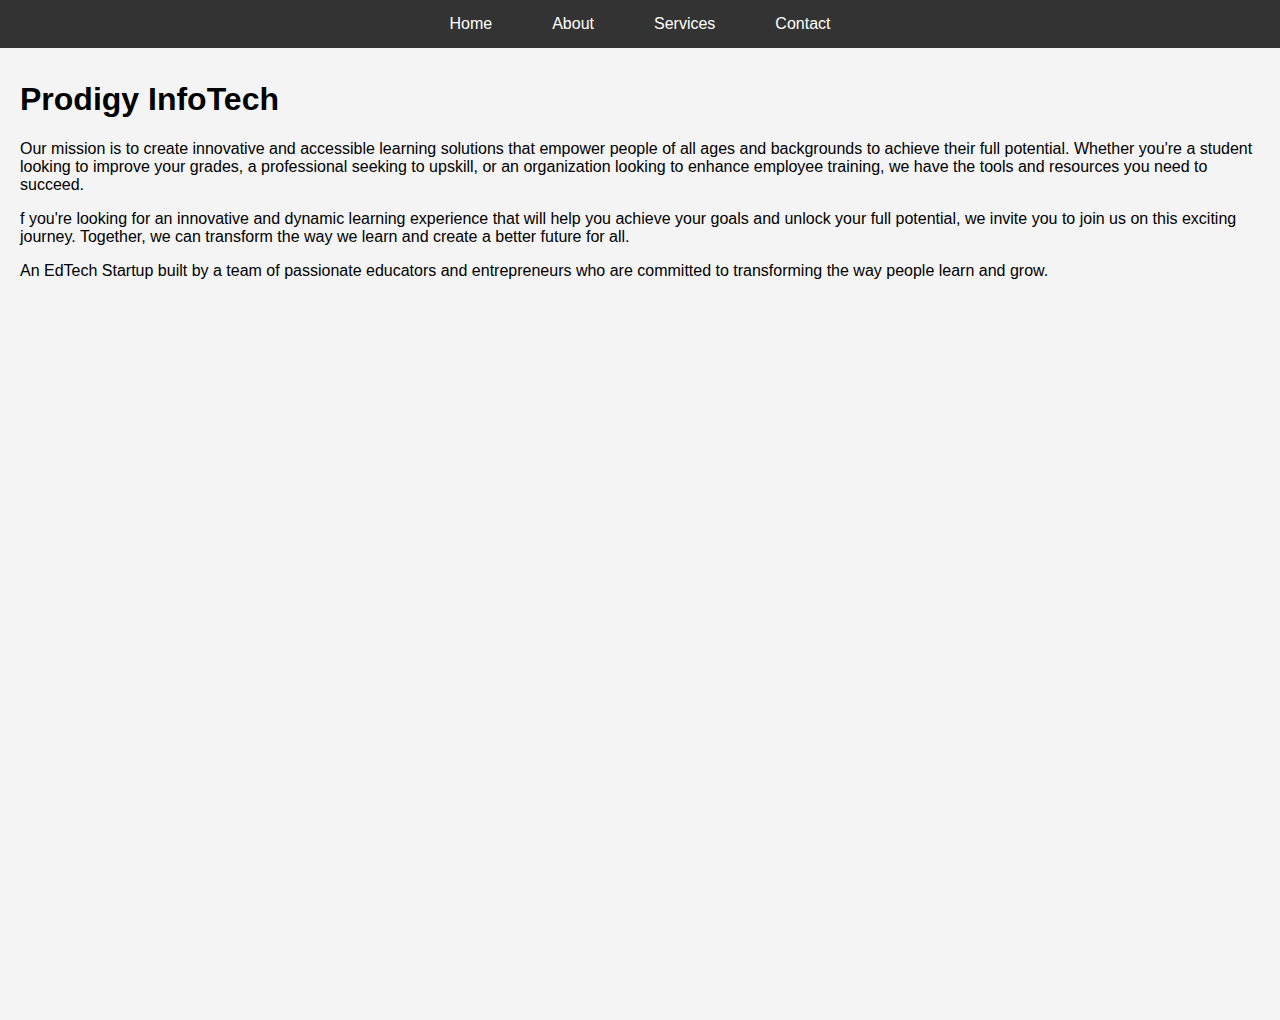
<file: task 1/landing page/index.html>
<!DOCTYPE html>
<html lang="en">
<head>
    <meta charset="UTF-8">
    <meta name="viewport" content="width=device-width, initial-scale=1.0">
    <title>Home</title>
    <link rel="stylesheet" href="styles.css">
</head>
<body>

    <nav id="navbar">
        <div class="menu-icon" id="menu-icon">&#9776;</div>
        <ul>
            <li><a href="index.html">Home</a></li>
            <li><a href="about.html">About</a></li>
            <li><a href="services.html">Services</a></li>
            <li><a href="contact.html">Contact</a></li>
        </ul>
    </nav>

    <section id="home">
        <h1>Prodigy InfoTech</h1>
        <p>Our mission is to create innovative and accessible learning solutions that empower people of all ages and backgrounds to achieve their full potential. Whether you're a student looking to improve your grades, a professional seeking to upskill, or an organization looking to enhance employee training, we have the tools and resources you need to succeed.</p> 
        <p>f you're looking for an innovative and dynamic learning experience that will help you achieve your goals and unlock your full potential, we invite you to join us on this exciting journey. Together, we can transform the way we learn and create a better future for all.</p>

        <p>An EdTech Startup built by a team of passionate educators and entrepreneurs who are committed to transforming the way people learn and grow.</p>
    </section>

    
    </section>

    <script src="script.js"></script>
</body>
</html>
</file>
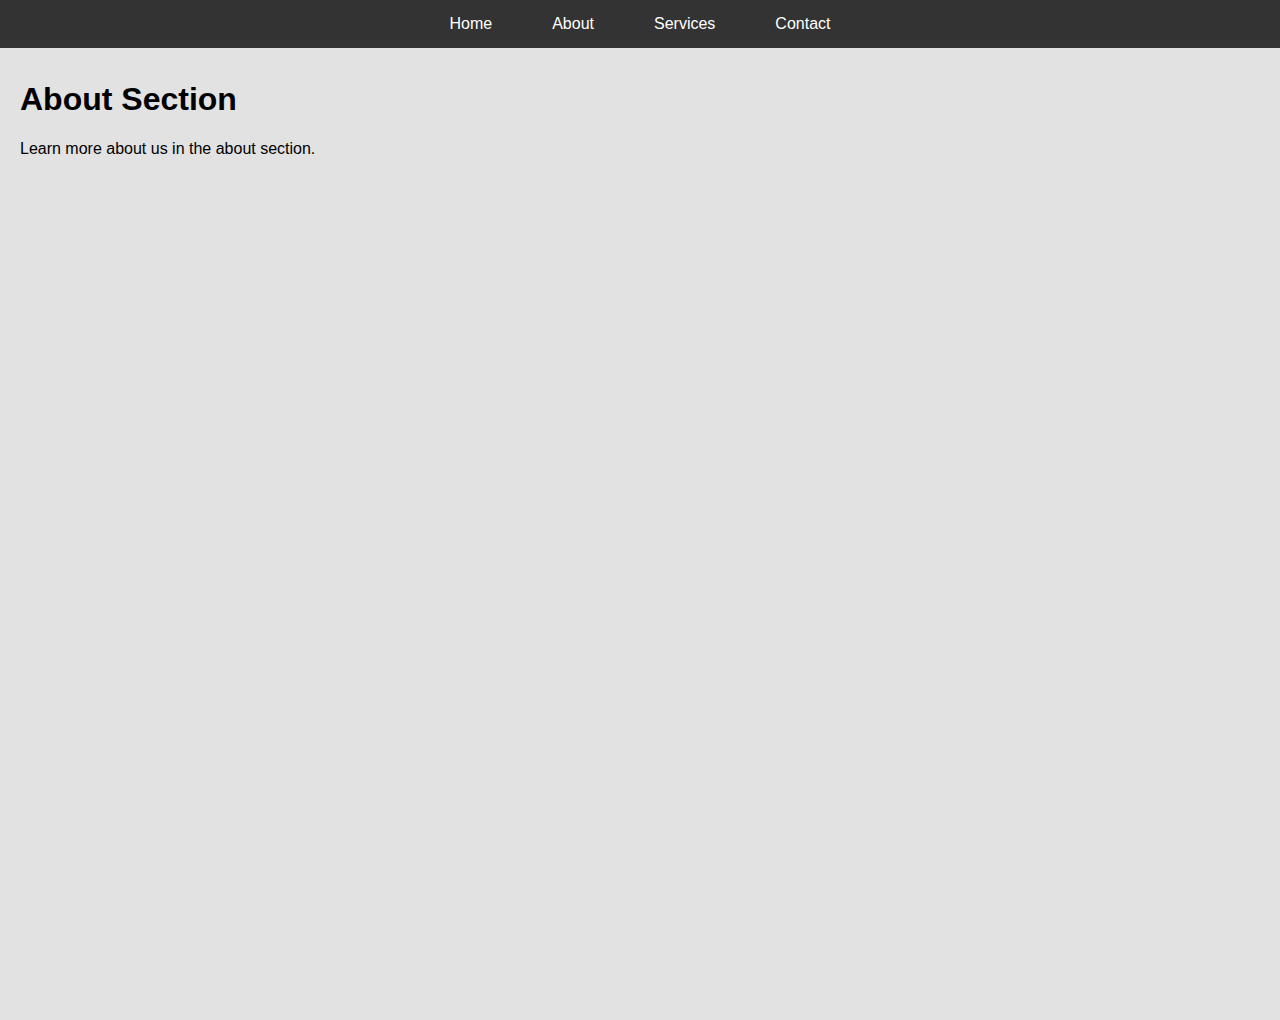
<file: task 1/landing page/about.html>
<!DOCTYPE html>
<html lang="en">
<head>
    <meta charset="UTF-8">
    <meta name="viewport" content="width=device-width, initial-scale=1.0">
    <title>About</title>
    <link rel="stylesheet" href="styles.css">
</head>
<body>

    <nav id="navbar">
        <div class="menu-icon" id="menu-icon">&#9776;</div>
        <ul>
            <li><a href="index.html">Home</a></li>
            <li><a href="about.html">About</a></li>
            <li><a href="services.html">Services</a></li>
            <li><a href="contact.html">Contact</a></li>
        </ul>
    </nav>

    <section id="about">
        <h1>About Section</h1>
        <p>Learn more about us in the about section.</p>
    </section>

    <script src="script.js"></script>
</body>
</html>
</file>
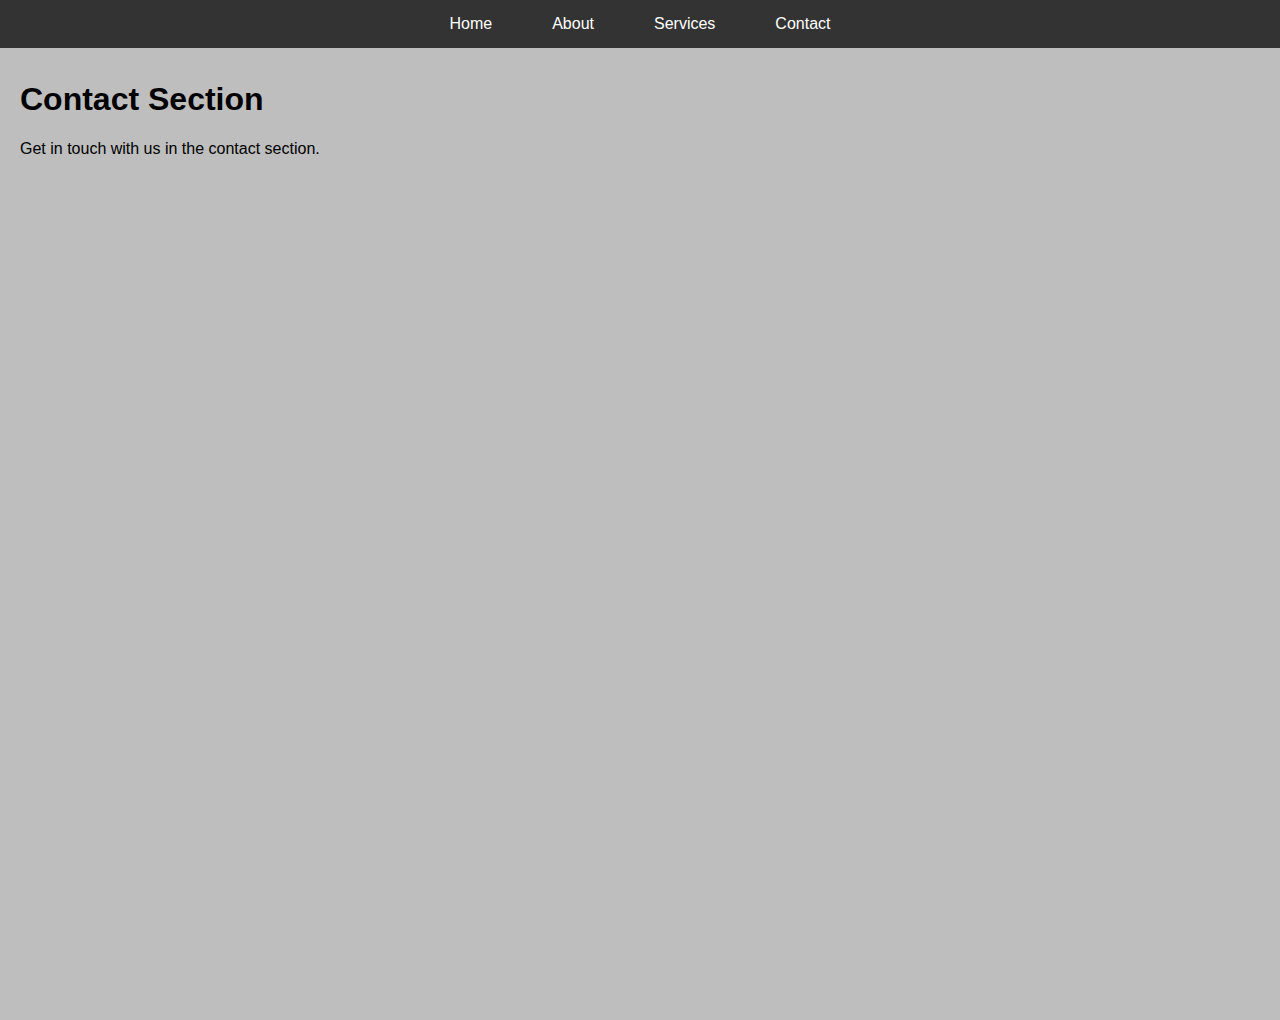
<file: task 1/landing page/contact.html>
<!DOCTYPE html>
<html lang="en">
<head>
    <meta charset="UTF-8">
    <meta name="viewport" content="width=device-width, initial-scale=1.0">
    <title>Contact</title>
    <link rel="stylesheet" href="styles.css">
</head>
<body>

    <nav id="navbar">
        <div class="menu-icon" id="menu-icon">&#9776;</div>
        <ul>
            <li><a href="index.html">Home</a></li>
            <li><a href="about.html">About</a></li>
            <li><a href="services.html">Services</a></li>
            <li><a href="contact.html">Contact</a></li>
        </ul>
    </nav>

    <section id="contact">
        <h1>Contact Section</h1>
        <p>Get in touch with us in the contact section.</p>
    </section>

    <script src="script.js"></script>
</body>
</html>
</file>
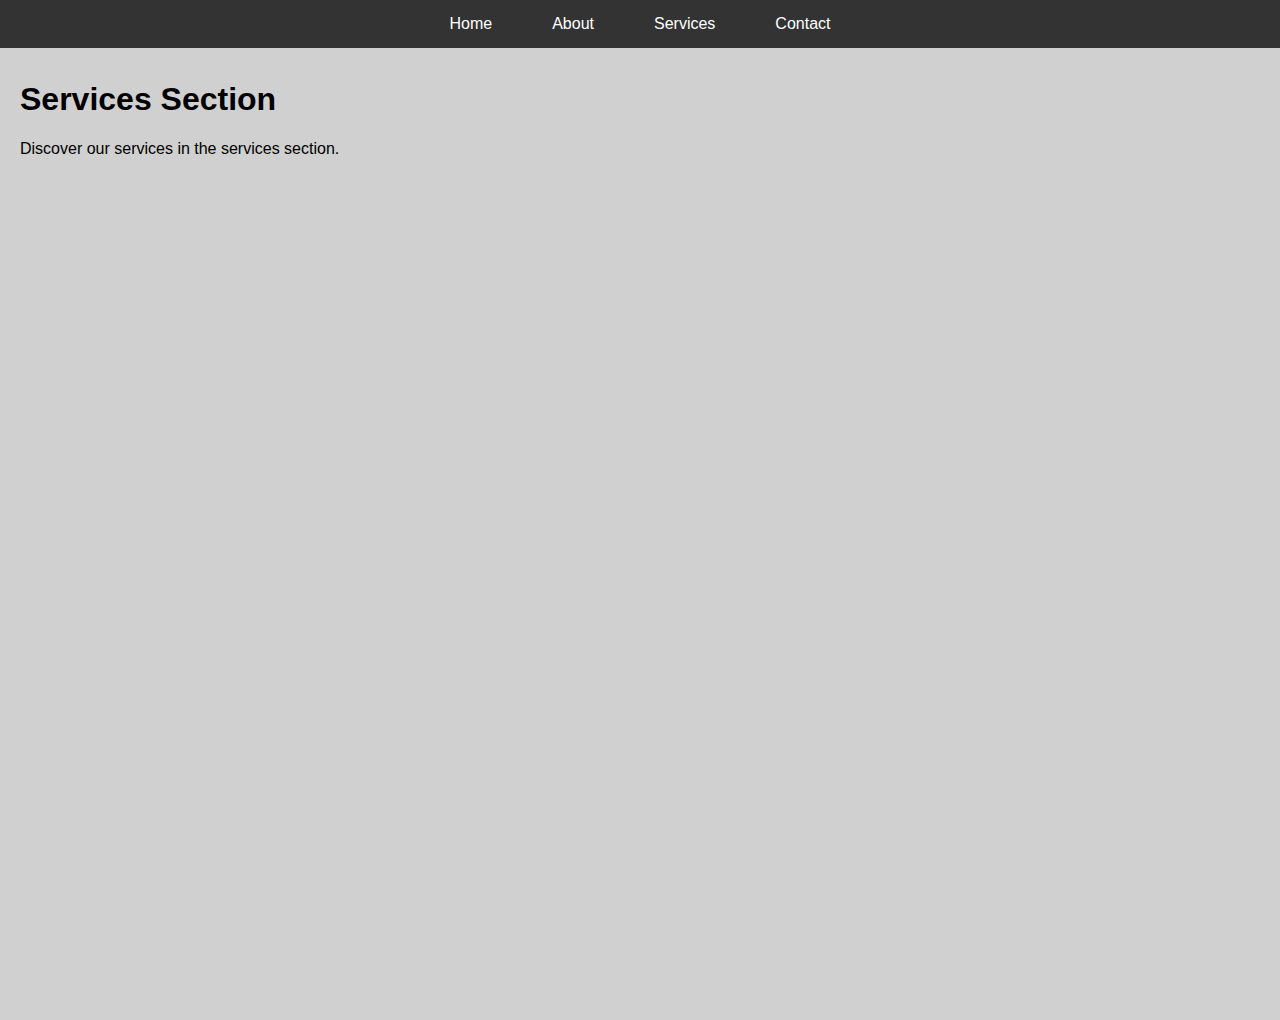
<file: task 1/landing page/services.html>
<!DOCTYPE html>
<html lang="en">
<head>
    <meta charset="UTF-8">
    <meta name="viewport" content="width=device-width, initial-scale=1.0">
    <title>Services</title>
    <link rel="stylesheet" href="styles.css">
</head>
<body>

    <nav id="navbar">
        <div class="menu-icon" id="menu-icon">&#9776;</div>
        <ul>
            <li><a href="index.html">Home</a></li>
            <li><a href="about.html">About</a></li>
            <li><a href="services.html">Services</a></li>
            <li><a href="contact.html">Contact</a></li>
        </ul>
    </nav>

    <section id="services">
        <h1>Services Section</h1>
        <p>Discover our services in the services section.</p>
    </section>

    <script src="script.js"></script>
</body>
</html>
</file>
<file: task 1/landing page/styles.css>
/* styles.css */

body {
    font-family: Arial, sans-serif;
    margin: 0;
    padding: 0;
}

nav {
    position: fixed;
    width: 100%;
    background-color: #333;
    top: 0;
    left: 0;
    z-index: 1000;
    transition: background-color 0.3s, color 0.3s;
}

nav .menu-icon {
    display: none;
    font-size: 30px;
    color: white;
    padding: 15px;
    cursor: pointer;
}

nav ul {
    list-style: none;
    margin: 0;
    padding: 0;
    display: flex;
    justify-content: center;
}

nav ul li {
    margin: 0 15px;
}

nav ul li a {
    color: white;
    text-decoration: none;
    padding: 15px;
    display: block;
    transition: background-color 0.3s, color 0.3s;
}

nav ul li a:hover {
    background-color: #575757;
    color: #ffcc00; /* Change to your preferred hover color */
    border-radius: 5px;
}

section {
    padding: 60px 20px;
    min-height: 100vh;
}

#home {
    background-color: #f4f4f4;
}

#about {
    background-color: #e2e2e2;
}

#services {
    background-color: #d0d0d0;
}

#contact {
    background-color: #bebebe;
}

/* Styles for scrolled state */
.navbar-scrolled {
    background-color: #222;
    color: #ffcc00; /* Change to your preferred font color when scrolled */
}

.navbar-scrolled a {
    color: #ffcc00; /* Change to your preferred link color when scrolled */
}

/* Responsive styles */
@media (max-width: 768px) {
    nav ul {
        display: none;
        flex-direction: column;
        width: 100%;
        background-color: #333;
    }

    nav ul.show {
        display: flex;
    }

    nav ul li {
        margin: 0;
    }

    nav ul li a {
        padding: 15px;
        text-align: center;
    }

    nav .menu-icon {
        display: block;
    }
}
</file>
